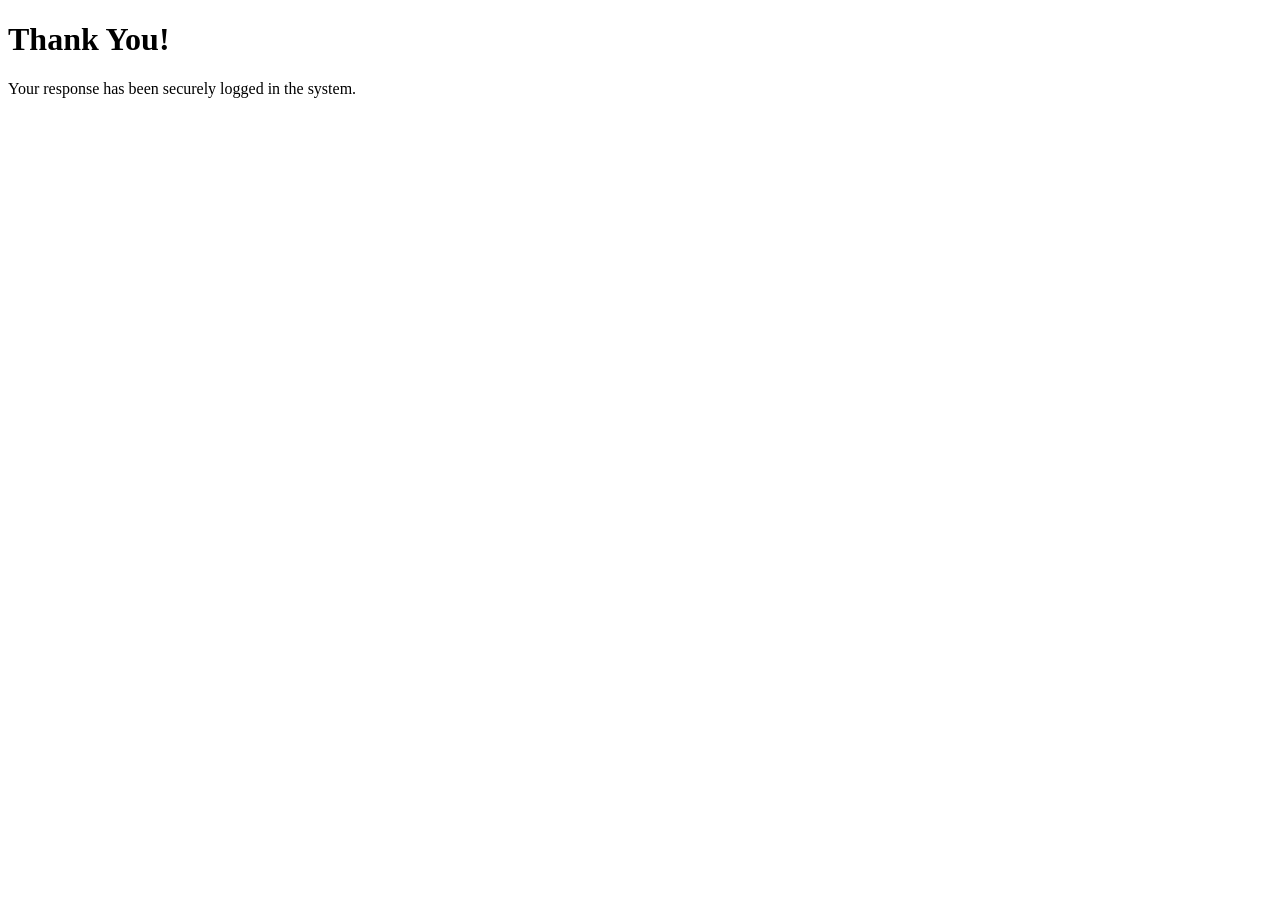
<file: phishing tool/templates/thank_you.html>
<!-- templates/thank_you.html -->

<!DOCTYPE html>
<html lang="en">
<head>
    <meta charset="UTF-8">
    <meta name="viewport" content="width=device-width, initial-scale=1.0">
    <title>Thank You!</title>
</head>
<body>
    <h1>Thank You!</h1>
    <p>Your response has been securely logged in the system.</p>
</body>
</html>
</file>
